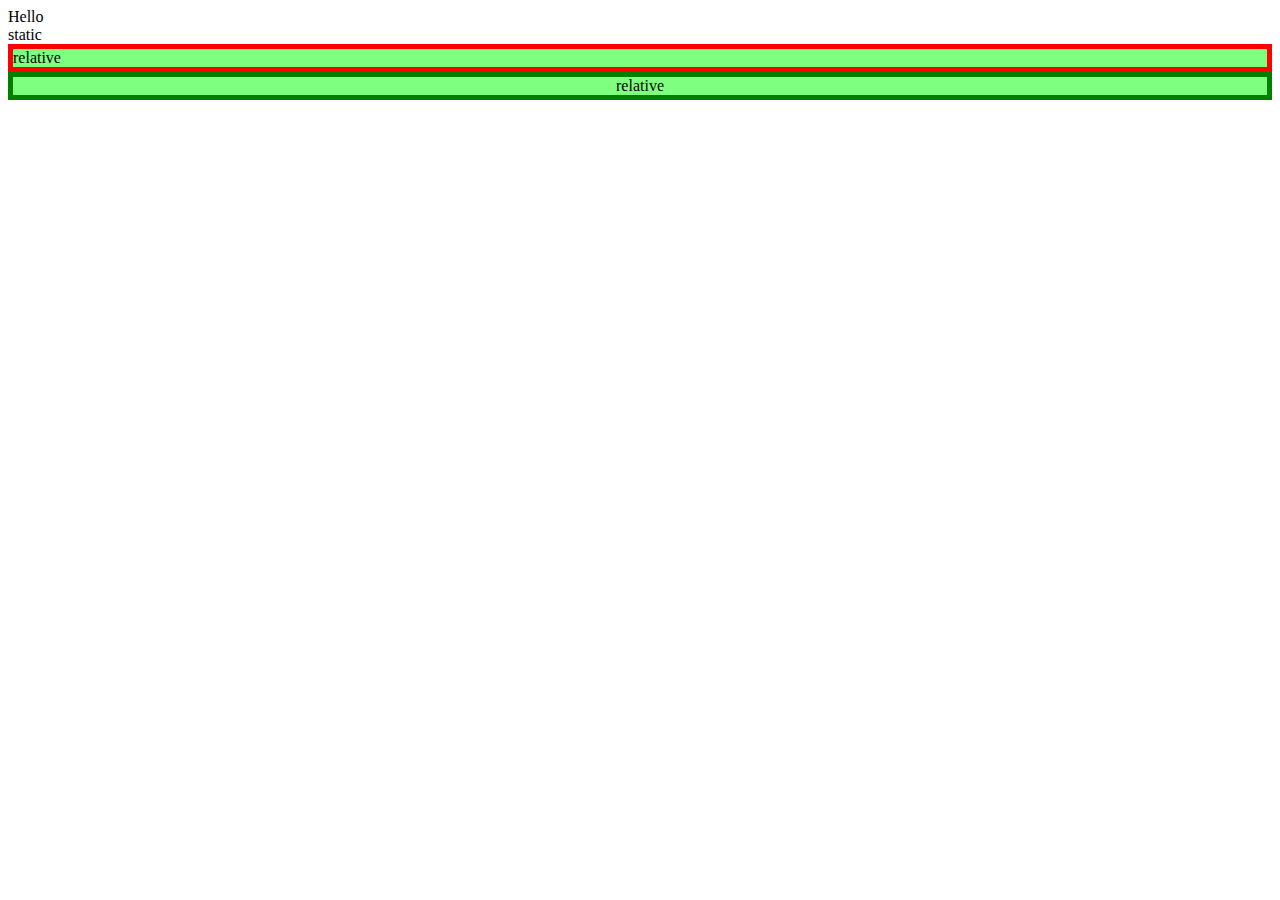
<file: newlecture/html5_css3/position/index.html>
<!DOCTYPE html>
<html lang="en">
<head>
    <meta charset="UTF-8">
    <meta http-equiv="X-UA-Compatible" content="IE=edge">
    <meta name="viewport" content="width=device-width, initial-scale=1.0">
    <title>Document</title>
</head>
<body>
    <div>Hello</div>
    <div>static</div>
    <div style="border: 5px solid red; background-color:rgba(0,255,0,0.5);">
        relative
    </div>
    <div style="border: 5px solid green; background-color:rgba(0,255,0,0.5); text-align: center;">
        relative
    </div>
</body>
</html>
</file>
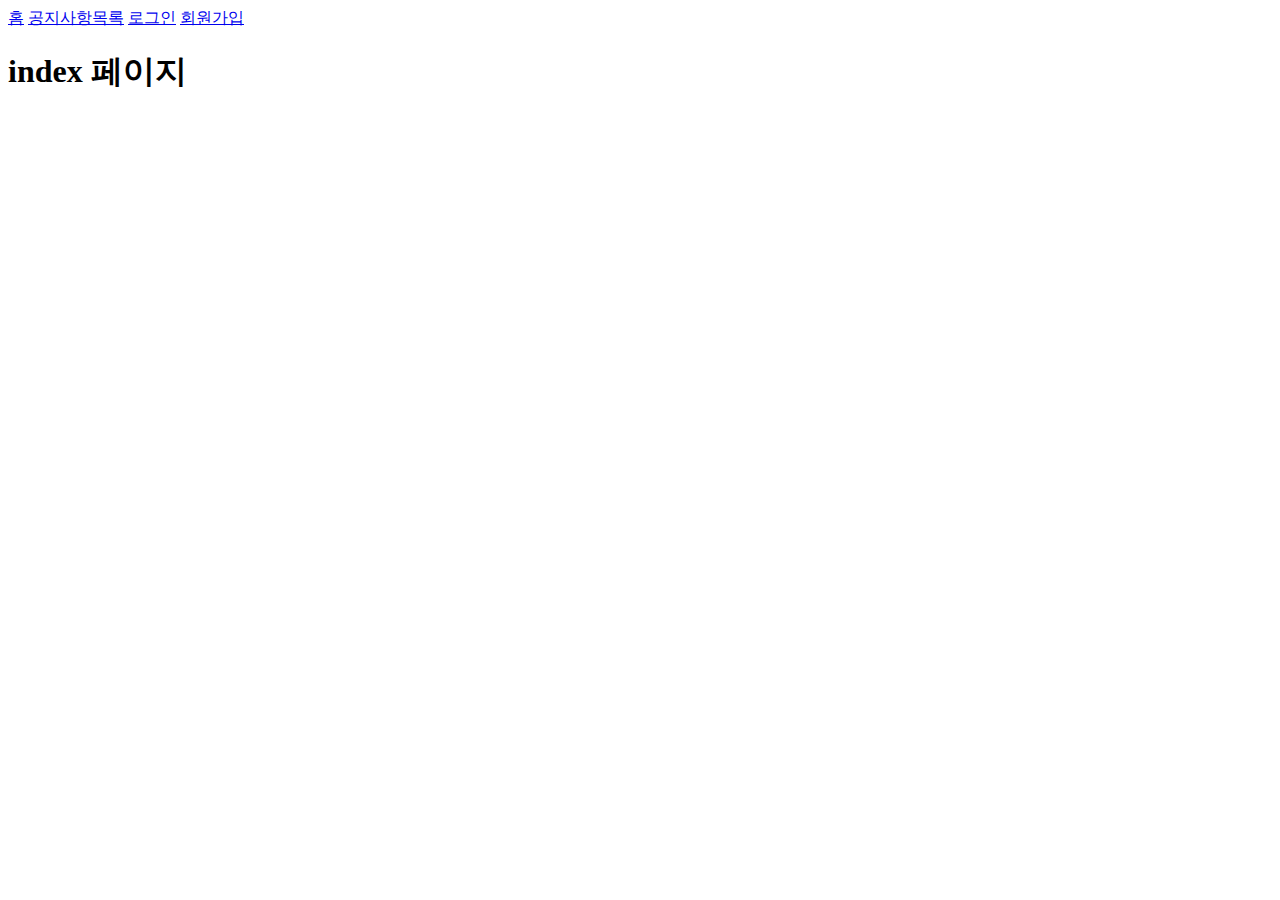
<file: newlecture/html5_css3/root/index.html>
<!DOCTYPE html>
<html lang="en">
<head>
    <meta charset="UTF-8">
    <title>Document</title>
</head>
<body>
    <a href="index.html">홈</a>
    <a href="notice/list.html">공지사항목록</a>
    <a href="member/login.html">로그인</a>
    <a href="member/signup-agree.html">회원가입</a>
    <h1>index 페이지</h1>
</body>
</html>
</file>
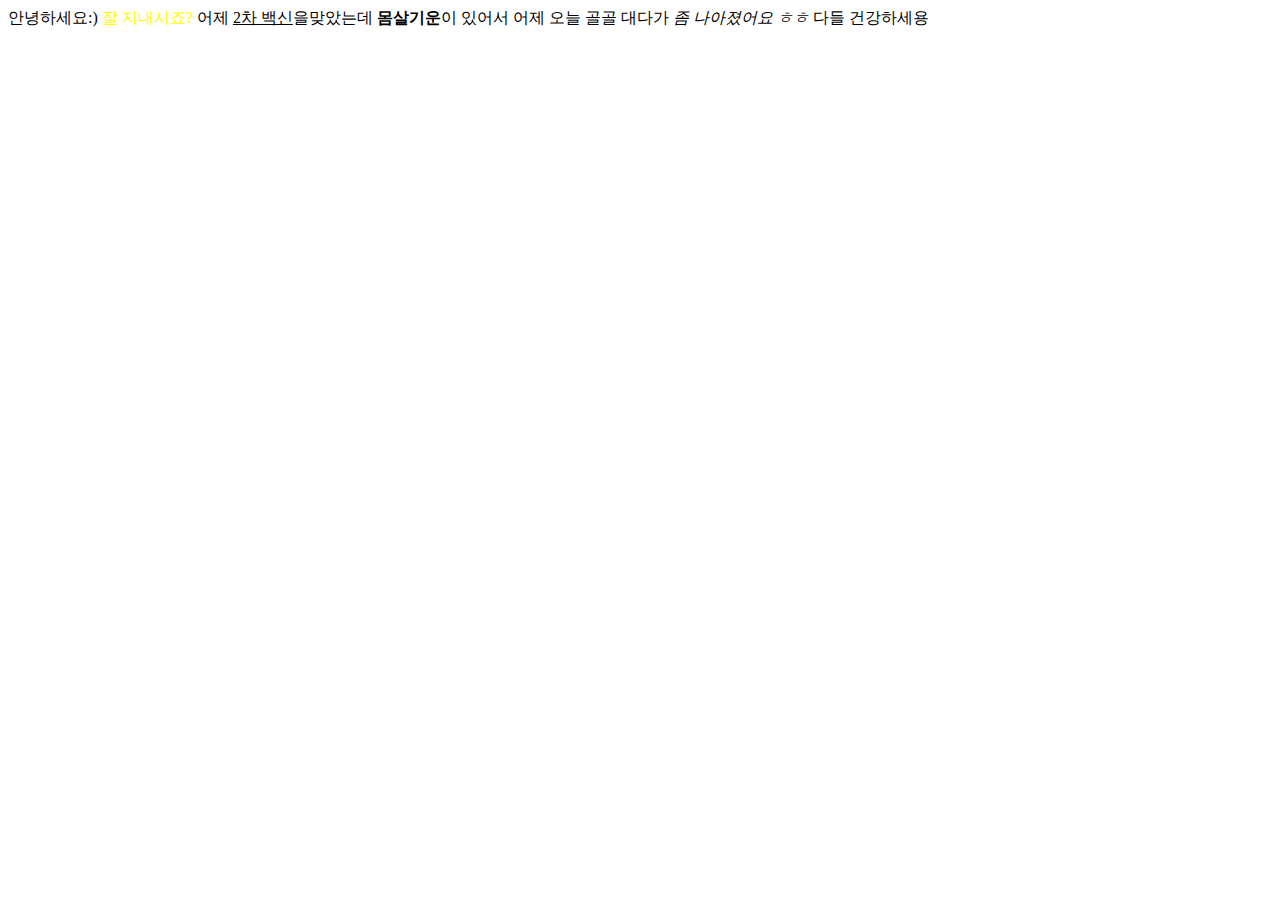
<file: newlecture/html5_css3/first.html>
<html>
    <head>
        <title>안녕하세요</title>
    </head>
    <body>
        <p>
            안녕하세요:) <font color="yellow">잘 지내시죠?</font>
            어제 <u>2차 백신</u>을맞았는데 <b>몸살기운</b>이 있어서 어제 오늘 골골 대다가
            <i>좀 나아졌어요 ㅎㅎ</i> 다들 건강하세용   
        </p>
    </body>
</html>
</file>
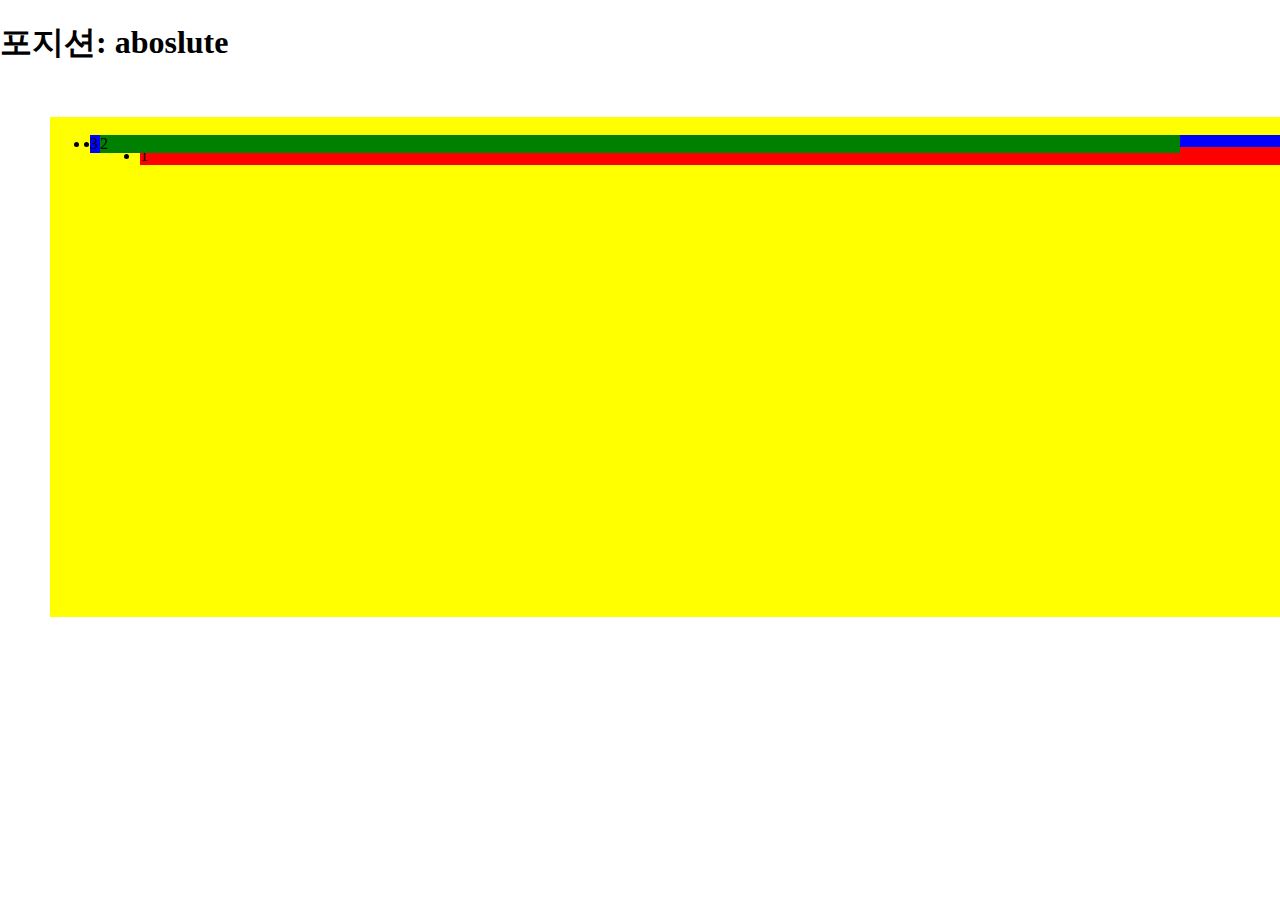
<file: newlecture/html5_css3/root/layout.html>
<!DOCTYPE html>
<html lang="en">
<head>
    <meta charset="UTF-8">
    <meta http-equiv="X-UA-Compatible" content="IE=edge">
    <meta name="viewport" content="width=device-width, initial-scale=1.0">
    <title>Document</title>
    <link href="layout.css" rel="stylesheet" type="text/css">
</head>
<body>
    <section id="s1">
        <h1>포지션: aboslute</h1>
        <ul>
            <li>1</li>
            <li>2</li>
            <li>3</li>
        </ul>
    </section>
    
</body>
</html>
</file>
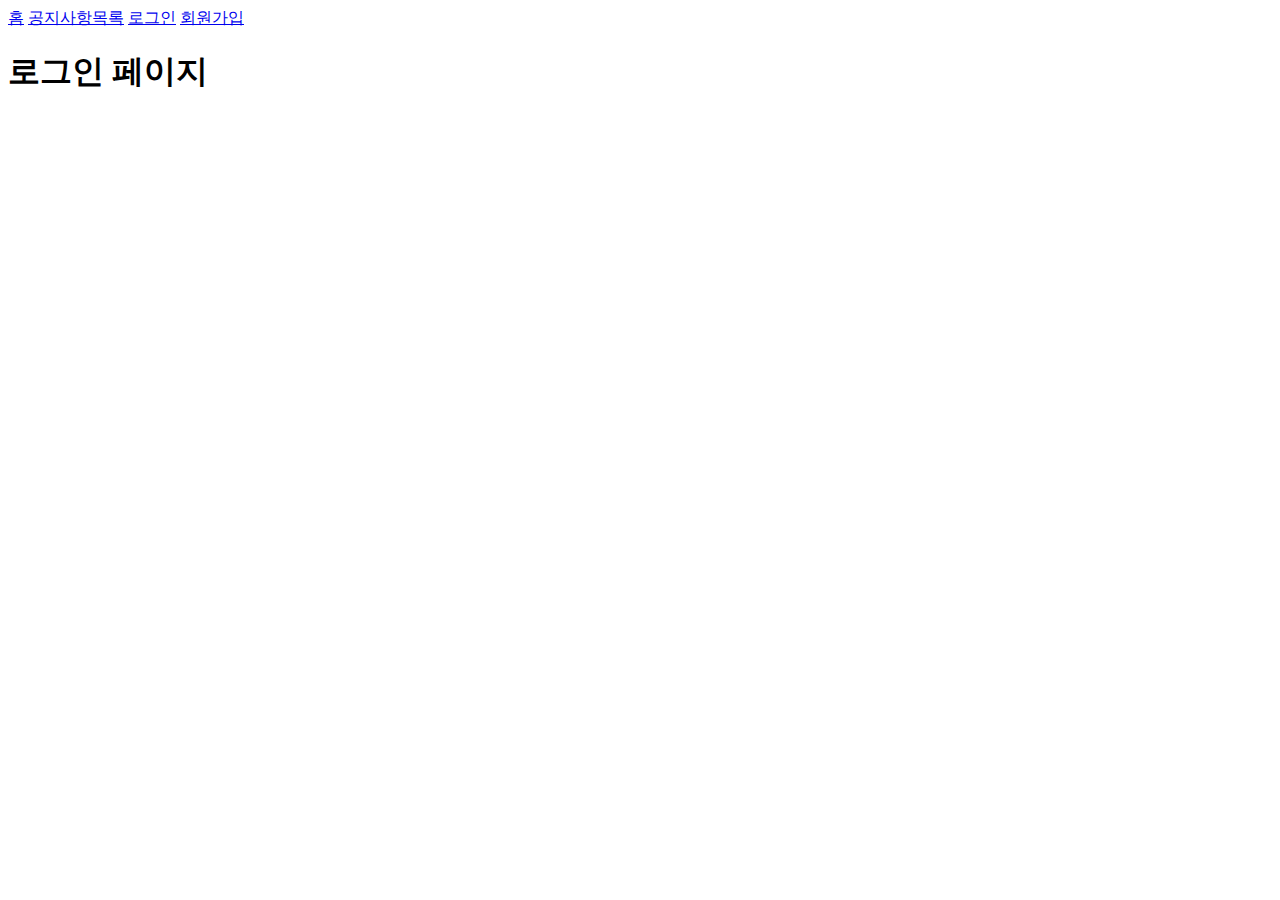
<file: newlecture/html5_css3/root/member/login.html>
<!DOCTYPE html>
<html lang="en">
<head>
    <meta charset="UTF-8">
    <title>Document</title>
</head>
<body>
    <a href="/index.html">홈</a>
    <a href="/notice/list.html">공지사항목록</a>
    <a href="/member/login.html">로그인</a>
    <a href="/member/signup-agree.html">회원가입</a>
    <h1>로그인 페이지</h1> 
</body>
</html>
</file>
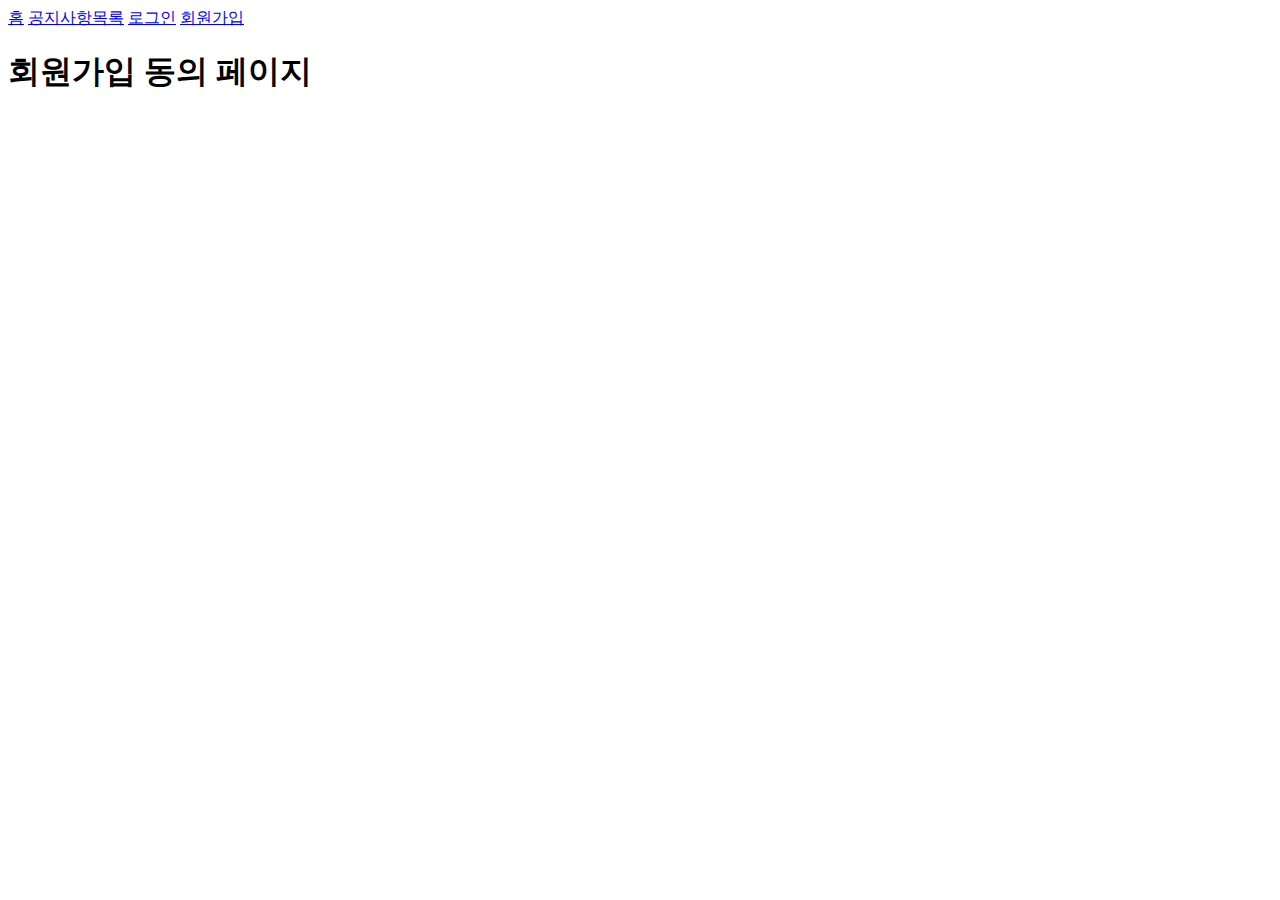
<file: newlecture/html5_css3/root/member/signup-agree.html>
<!DOCTYPE html>
<html lang="en">
<head>
    <meta charset="UTF-8">
    <title>Document</title>
</head>
<body>
    <a href="index.html">홈</a>
    <a href="list.html">공지사항목록</a>
    <a href="login.html">로그인</a>
    <a href="signup-agree.html">회원가입</a>
    <h1>회원가입 동의 페이지</h1>
</body>
</html>
</file>
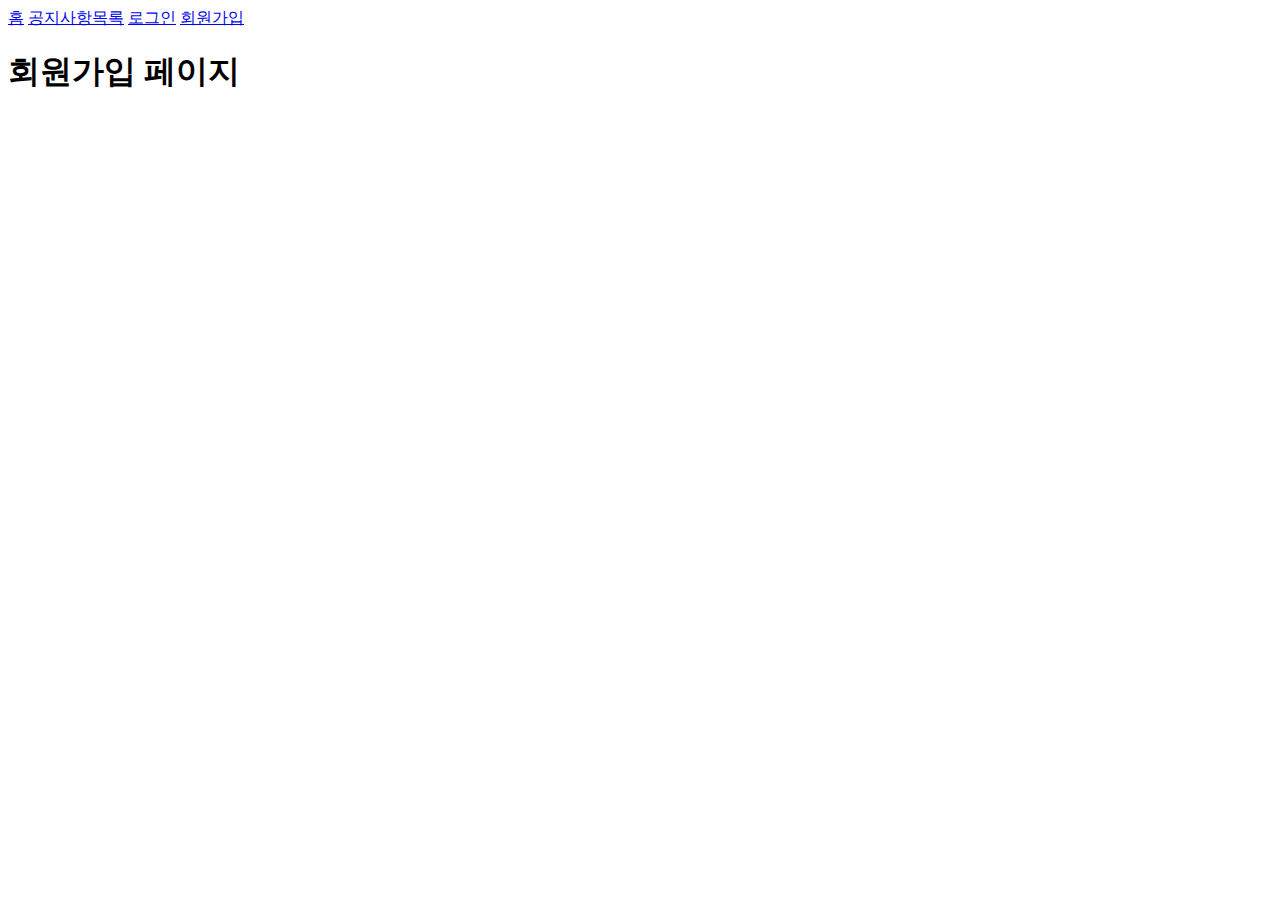
<file: newlecture/html5_css3/root/member/signup.html>
<!DOCTYPE html>
<html lang="en">
<head>
    <meta charset="UTF-8">
    <title>Document</title>
</head>
<body>
    <a href="index.html">홈</a>
    <a href="list.html">공지사항목록</a>
    <a href="login.html">로그인</a>
    <a href="signup-agree.html">회원가입</a>
    <h1>회원가입 페이지</h1>

</body>
</html>
</file>
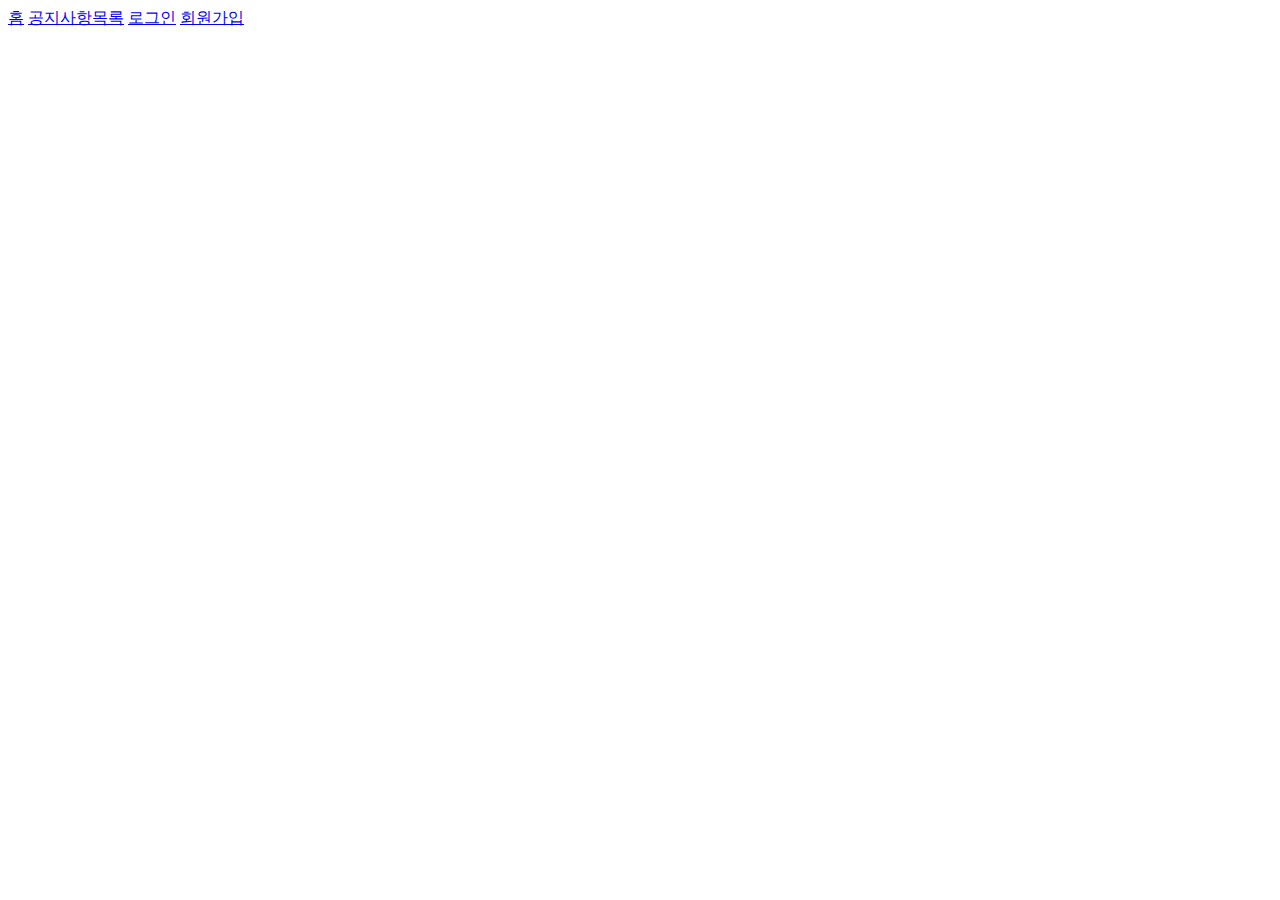
<file: newlecture/html5_css3/root/notice/detail.html>
<!DOCTYPE html>
<html lang="en">
<head>
    <meta charset="UTF-8">
    <title>Document</title>
</head>
<body>
    <a href="index.html">홈</a>
    <a href="list.html">공지사항목록</a>
    <a href="login.html">로그인</a>
    <a href="signup-agree.html">회원가입</a>
</body>
</html>
</file>
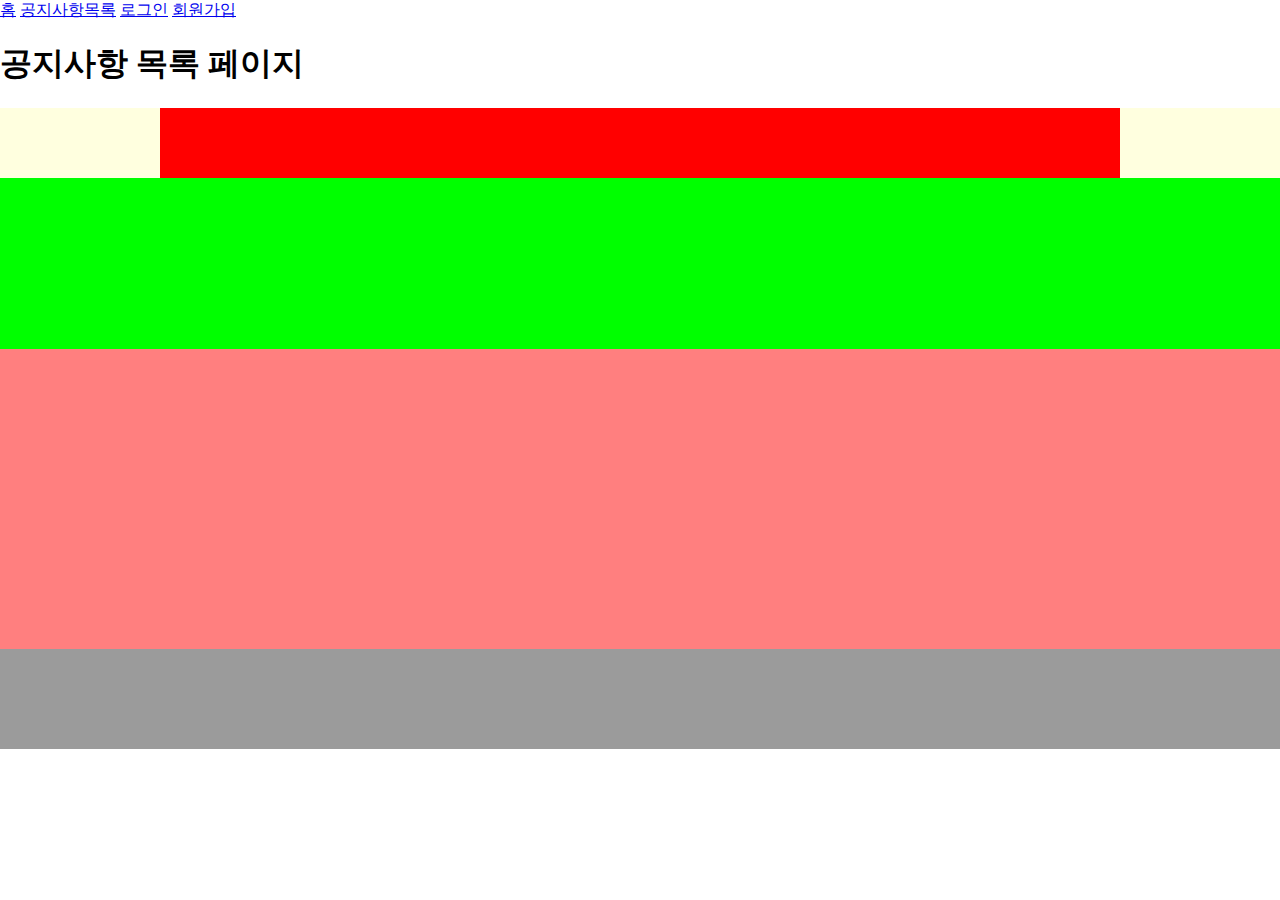
<file: newlecture/html5_css3/root/notice/list.html>
<!DOCTYPE html>
<html lang="en">
<head>
    <meta charset="UTF-8">
    <title>Document</title>
    <!-- <link href="../css/reset.css" type="text/css" rel="stylesheet"> -->
    <link href="../css/style.css" type="text/css" rel="stylesheet">
</head>
<body>
    <a href="../index.html">홈</a>
    <a href="list.html">공지사항목록</a>
    <a href="../member/login.html">로그인</a>
    <a href="../member/signup-agree.html">회원가입</a>
    <h1>공지사항 목록 페이지</h1>
    
    <!-- header box ----------------------------------------------------- -->
    <header id="header">
        <div class="content-box">
            <!-- <h1><a href="../index.html">뉴렉처 온라인</a></h1>
            <section>
                <h1>서두</h1>
                
                <nav id="main-menu">
                    <h3>메인메뉴</h3>
                    <ul>
                        <li><a href="">학습가이드</a></li>
                        <li><a href="">강좌선택</a></li>
                        <li><a href="">AnswerIs</a></li>
                    </ul>
                </nav>
                
                <section>
                    <h1>강좌검색폼</h1>
                    <form>
                        <fieldset>
                            <label>과정검색</label>
                            <input type="text">
                            <input type="submit" value="검색">
                        </fieldset>
                    </form>
                </section>

                <nav>    
                    <h1>회원메뉴</h1>
                    <ul>
                        <li><a href="../index.html">HOME</a></li>
                        <li><a href="../member/login.html">로그인</a></li>
                        <li><a href="../member/signup-agree.html">회원가입</a></li>
                    </ul>
                </nav>
                
                <nav>
                    <h3>바로가기메뉴</h3>
                    <ul>    
                        <li><a href="">마이페이지</a></li>
                        <li><a href="list.html">고객센터</a></li>
                    </ul>
                </nav>
            </section> -->
        </div>
    </header>
    <!-- visual box ----------------------------------------------------- -->
    <div id="visual">

    </div>
    <!-- body box ----------------------------------------------------- -->
    <div id="body">
        <!-- <aside>
            <h1>고객센터</h1>

            <nav>
                <h1>고객센터메뉴</h1>
                <ul>
                    <li><a href="">공지사항</a></li>
                    <li><a href="">자주하는 질문</a></li>
                    <li><a href="">수강문의</a></li>
                    <li><a href="">이벤트</a></li>
                </ul>
            </nav>

            <nav>
                <h1>협력업체</h1>
                <ul>
                    <li><a href="">노트펍스</a></li>
                    <li><a href="">나무랩연구소</a></li>
                </ul>
            </nav>
        </aside>  
        
        <main>
            <section>
                <h1>공지사항</h1>
                
                <section>
                    <h1>경로</h1>
                    <ol>
                        <li>home</li>
                        <li>고객센터</li>
                        <li>공지사항</li>
                    </ol>
                </section>

                <section>
                    <h1>공지사항 검색폼</h1>
                    <form>
                        <fieldset>
                            <legend>검색어 입력필드</legend>
                            <label>검색분류</label>
                            <select>
                                <option value="title">제목</option>
                                <option value="writer">작성자</option>
                            </select>
                            <label>검색어</label>
                            <input type="text">
                            <input type="submit" value="검색">
                        </fieldset>
                    </form>
                </section>

                <section>
                    <h1>공지사항목록</h1>
                    <table>
                    <tr>
                        <td>번호</td>
                        <td>제목</td>
                        <td>작성자</td>	
                        <td>작성일</td>	
                        <td>조회수</td>
                    </tr>
                    <tr>
                        <td>1028</td>
                        <td><a href="detail.html">7월 19일 오픈하는 뉴렉처 1기 과정을 모집합니다.</a></td>	
                        <td>newlec</td>
                        <td>2021-05-31</td>
                        <td>5821</td>
                    </td>
                    <tr>
                        <td>1027</td>
                        <td><a href="detail.html">7월달 온라인 강의 예정 안내</a></td>
                        <td>newlec</td>
                        <td>2021-05-23</td>
                        <td>1755</td>
                    </tr>
                    <tr>
                        <td>1026</td>
                        <td><a href="detail.html">스프링 MVC 공지사항 관리자 view 페이지</a></td>
                        <td>newlec</td>
                        <td>2020-12-30</td>	
                        <td>5052</td>
                    </tr>
                    <tr>
                        <td>1024</td>	
                        <td><a href="detail.html">스프링 MVC 소스코드</a></td>	
                        <td>newlec</td>
                        <td>2020-12-12</td>
                        <td>3802</td>
                    </tr>
                    <tr>
                        <td>1023</td>	
                        <td><a href="detail.html">스프링 JSON 출력을 위한 라이브러리 설정</a></td>	
                        <td>newlec</td>	
                        <td>2020-11-29</td>	
                        <td>2770</td>
                    </tr>
                    <tr>
                        <td>1022</td>	
                        <td><a href="detail.html">스프링 강좌 RestController 한글 깨짐 설정 코드</a></td>	
                        <td>newlec</td>
                        <td>2020-11-25</td>	
                        <td>2112</td>
                    </tr>
                    <tr>
                        <td>1020</td>
                        <td><a href="detail.html">스프링 강의 20강용 Notice 서비스 파일</a></td>
                        <td>newlec</td>	
                        <td>2020-11-06</td>	
                        <td>3449</td>
                    </tr>
                    <tr>
                        <td>1016</td>	
                        <td><a href="detail.html">Tiles ViewResolver 설정 내용</a></td>	
                        <td>newlec</td>
                        <td>2020-10-22</td>	
                        <td>2052</td>
                    </tr>
                    <tr>
                        <td>16</td>	
                        <td><a href="detail.html">html.zip 파일 (스프링 웹 MVC 강의용)</a></td>	
                        <td>newlec</td>	
                        <td>2020-10-12</td>	
                        <td>3136</td>
                    </tr>
                    <tr> 
                        <td>14</td>	
                        <td><a href="detail.html">전기 점검이 있을 예정입니다.</a></td>	
                        <td>newlec</td>
                        <td>2020-06-15</td>	
                        <td>1713</td>
                    </tr>
                    </table>
                </section>
                
                <section>
                    <h1>페이지정보</h1>
                    <div>
                        1 / 2 pages
                    </div>
                </section>

                <nav>
                    <h1>페이저</h1>
                    <div>
                        <div>이전</div>
                        <ul>
                            <li>1</li>
                            <li>2</li>
                        </ul>
                        <div>다음</div>
                    </div>
                </nav>
            </section>
        </main> -->
    </div>
    <!-- footer box ----------------------------------------------------- -->
    <footer id="footer">
        <!-- <section>
            <h1>회사정보</h1>

            <section>
                <h1>소유권자정보</h1>
                <dl>
                    <dt>주소:</dt> 
                    <dd>서울특별시 노원구 노해로 491 중앙빌딩 4층 4034호</dd>
                    <dt>관리자메일:</dt> 
                    <dd>admin@newlecture.com</dd>
                    <dt>사업자 등록번호:</dt> 
                    <dd>639-88-01988</dd>
                    <dt>통신 판매업:</dt>
                    <dd>신고제 2013-서울강동-0969 호</dd>
                    <dt>입금계좌:</dt> 
                    <dd>신한은행 : 100-035-443742</dd>
                    <dt>상호:</dt> 
                    <dd>(주)뉴렉처</dd>
                    <dt>대표:</dt> 
                    <dd>박용우</dd>
                    <dt>전화번호:</dt> 
                    <dd>070-4206-4084</dd>
                </dl>
            </section>

            <section>
                <h1>저작권정보</h1>
                <div>
                    Copyright ⓒ newlecture.com 2012-2014 All Right Reserved. Contact admin@newlecture.com for more information
                </div>
            </section>
        </section> -->
    </footer>
</body>
</html>
</file>
<file: newlecture/html5_css3/root/layout.css>
@import url(css/reset.css);

#s1 ul {
    background: yellow;
    height: 500px;
    position: relative; /*absolute가 부모를 기준으로하고 싶을때*/
    left: 50px;
    top:30px;
}

#s1 li:nth-child(1){
    background: red;
    position: relative; /*현재 자기위치 기준 오른쪽으로 50 아래로 30 (특징: 동생이 형자리로 올라오지 않음)*/
    left: 50px;
    top: 30px;
}

#s1 li:nth-child(2){
    background: green;
    position: fixed;
    left: 100px;
    right: 100px;
}

#s1 li:nth-child(3){
    background: blue;
}
</file>
<file: newlecture/html5_css3/root/css/style.css>
@import url("reset.css");  /*두번째 방법 */

#header{
    height: 70px;
    background-color: #ffff0020;
}

#header> .content-box{
    /* height: 70px; */
    height: inherit; /* 또는 100% */
    width: 960px;;
    margin-left: auto;
    margin-right: auto;
    background: red;
}

#visual{
    height: 171px;
    background-color: rgb(0,255,0);
}

#body{
    height: 300px;
    background-color: rgba(100%, 0%, 0%, 0.5);
}

#footer{
    height: 100px;
    background-color: rgb(155,155,155);
}
</file>
